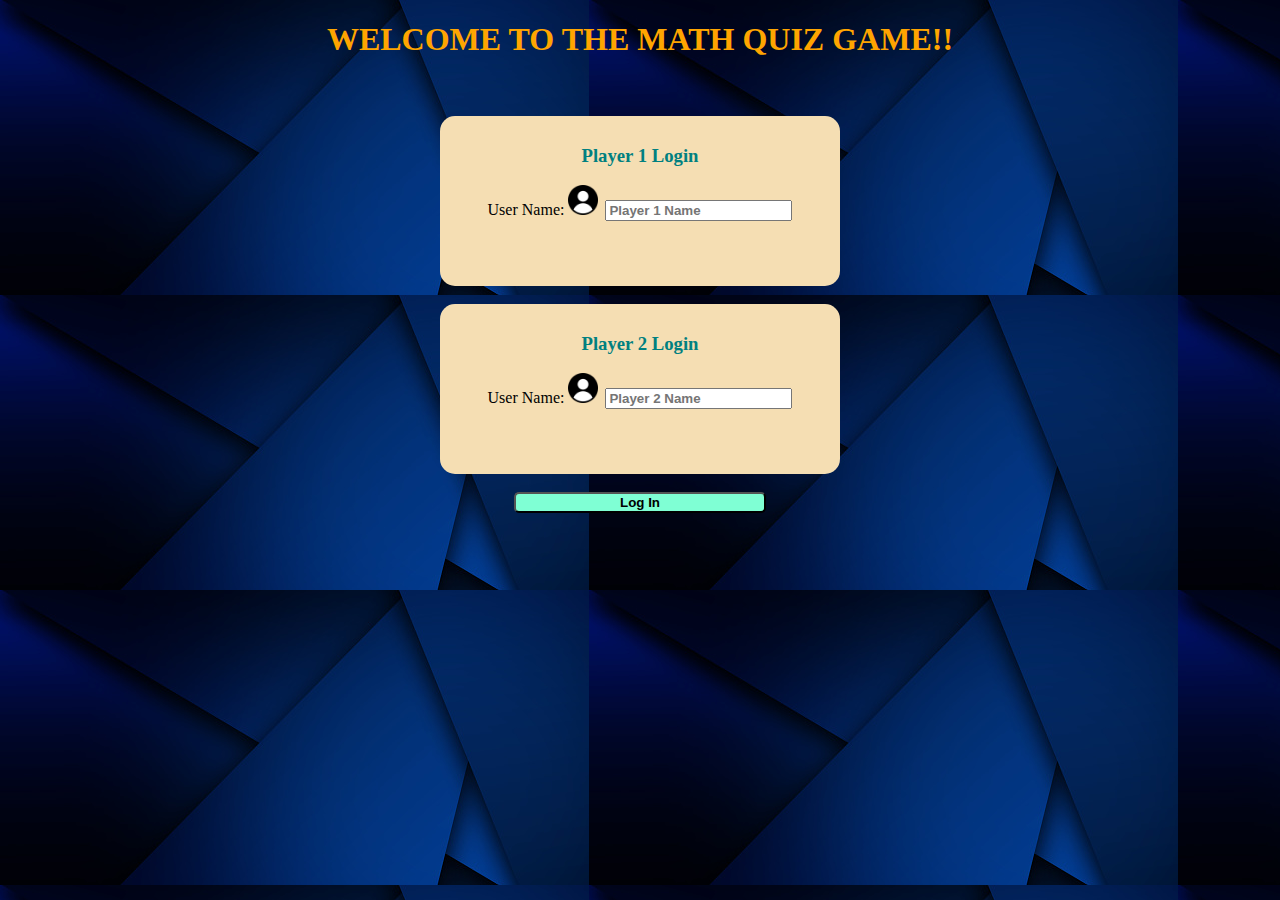
<file: index.html>
<!DOCTYPE html>

	<title>The Math Quiz-1</title>

<link rel="stylesheet" href="style.css">

</head>
<body>
<center>
	<h1>WELCOME TO THE MATH QUIZ GAME!!</h1>
	<br>
	<br>
	<div class="col-lg-4 col-sm-8 col-xs-11 login_div1">
		<h3>Player 1 Login</h3>
		<label>User Name:</label>
		<img src="player_logo.png" style="width: 30px;">
		<input type="text" id="player1_name" class="form-control" placeholder="Player 1 Name">
	</div>
	<br>
	<div class="col-lg-4 col-sm-8 col-xs-11 login_div2">
		<h3>Player 2 Login</h3>
		<label>User Name:</label>
		<img src="player_logo.png" style="width: 30px;">
		<input type="text" id="player2_name" class="form-control" placeholder="Player 2 Name">
	</div>
	<br>
	<button style="width: 20%; background-color: aquamarine; color: black; font-weight: bold; border-radius: 5px;" class="btn btn-link" onclick="adduser()">Log In</button>
</center>

<script src="game_login.js"></script>

</body>
</html>
</file>
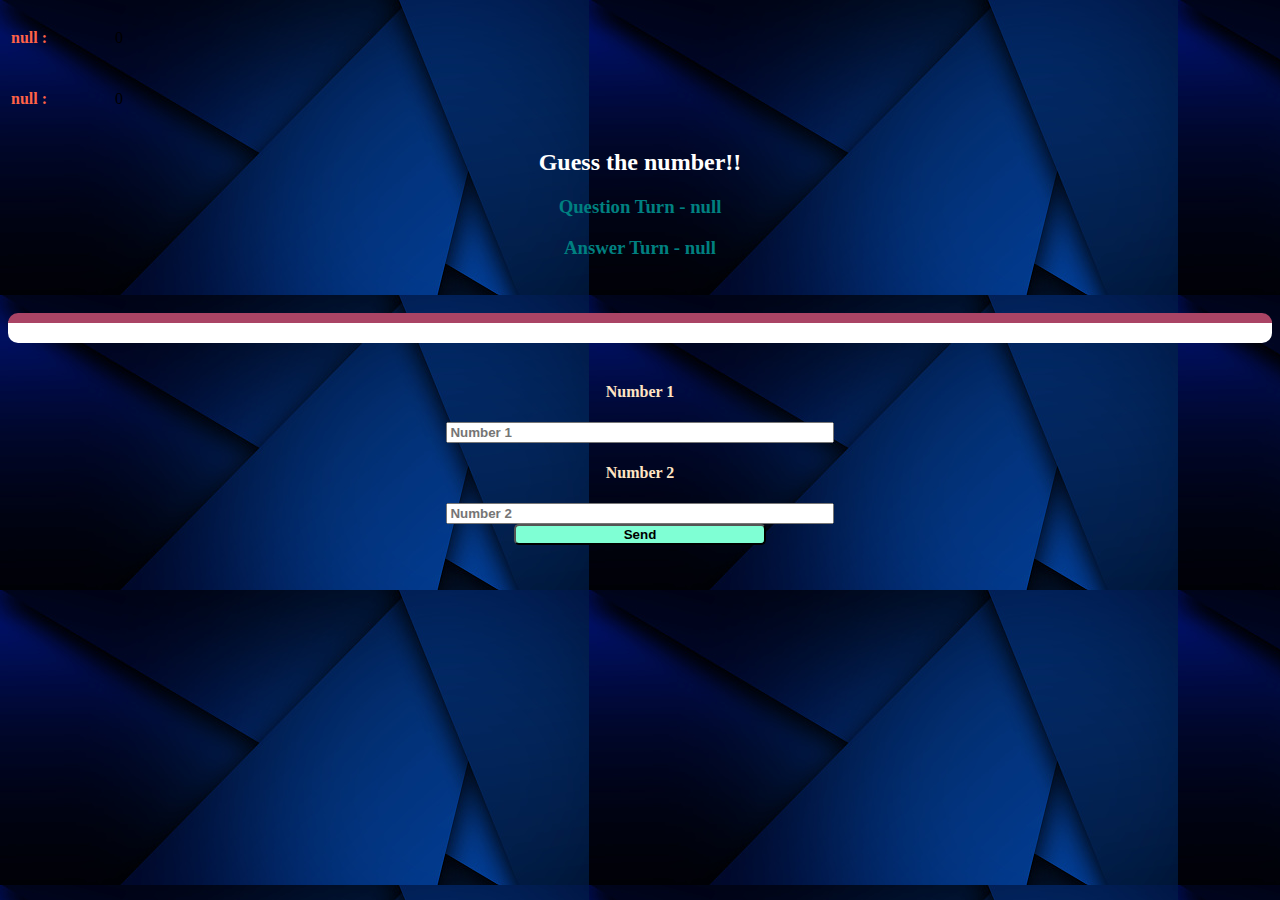
<file: game.html>
<!DOCTYPE html>

<html>
	<head>
	<title>Guess The Number</title>
      <link rel="stylesheet" href="style.css">
</head>
<body>
	<h4 id="player1_name"></h4>
	<span id="player1_score"></span>
	<br>
	<h4 id="player2_name"></h4>
	<span id="player2_score"></span>
	<div class="container">
	<center>
		<h2 style="color: white;">Guess the number!!</h2>
		<h3 id="player_question"></h3>
		<h3 id="player_answer"></h3>
		<br>
		<br>
		<div id="output" class="col-lg-4"></div>
		<br>
		<h4>Number 1</h4>
		<input type="number" class="form-control" id="number_1" placeholder="Number 1" style="width: 30%;">
		<h4>Number 2</h4>
		<input type="number" class="form-control" id="number_2" placeholder="Number 2" style="width: 30%;">
		<br>
		<button onclick="send()" style="width: 20%; background-color: aquamarine; color: black; font-weight: bold; border-radius: 5px;" class="btn btn-link">Send</button>
	</center>
</div>
<script src="game_page.js"></script>

</body>
</html>
</file>
<file: style.css>
body
{
	background-image: url("backgroud_image.jpg");
}

	.login_div1 , .login_div2
	{
		background: white;
		padding: 10px;
		float: none;
		border-radius: 15px;
		width: 30%;
		height: 150px;
		background-color: wheat;
	}


#player1_name , #player2_name
{
	display: inline-block;
	margin-left: 3px;
	color: tomato;
	font-weight: bold;
}
#word
{
	width: 60%;
}
#word_display
{
	letter-spacing: 5px;
}
#output
{
	background: white;
	border-radius: 10px;
	border-top: 10px solid #AA4465;
	padding: 10px;
	float: none;
	text-align: left;
}
h1{
	color: orange;
	font-family: 'Akaya Kanadaka', cursive;
}
h3{
	font-family: 'Lora', serif;
	color: teal;
}
#username{
	font-family: 'Yellowtail', cursive;
	color: turquoise;
}
button{
	font-family: 'Trebuchet MS', 'Lucida Sans Unicode', 'Lucida Grande', 'Lucida Sans', Arial, sans-serif;
}
input:hover{
	background-color: yellow;
}
.login_div2:hover{
	border: 5px solid rgb(102, 6, 73);
	width: 35%;
}
.login_div1:hover{
	border: 5px solid rgb(102, 6, 73);
	width: 35%;
}
#number_1,#number_2
{
	color: tomato;
	font-weight: bold;
}
h4{
	color: bisque;
	font-family: 'Akaya Kanadaka', cursive;
	width: 100px;
}
h4:hover{
	text-decoration: underline;
}
</file>
